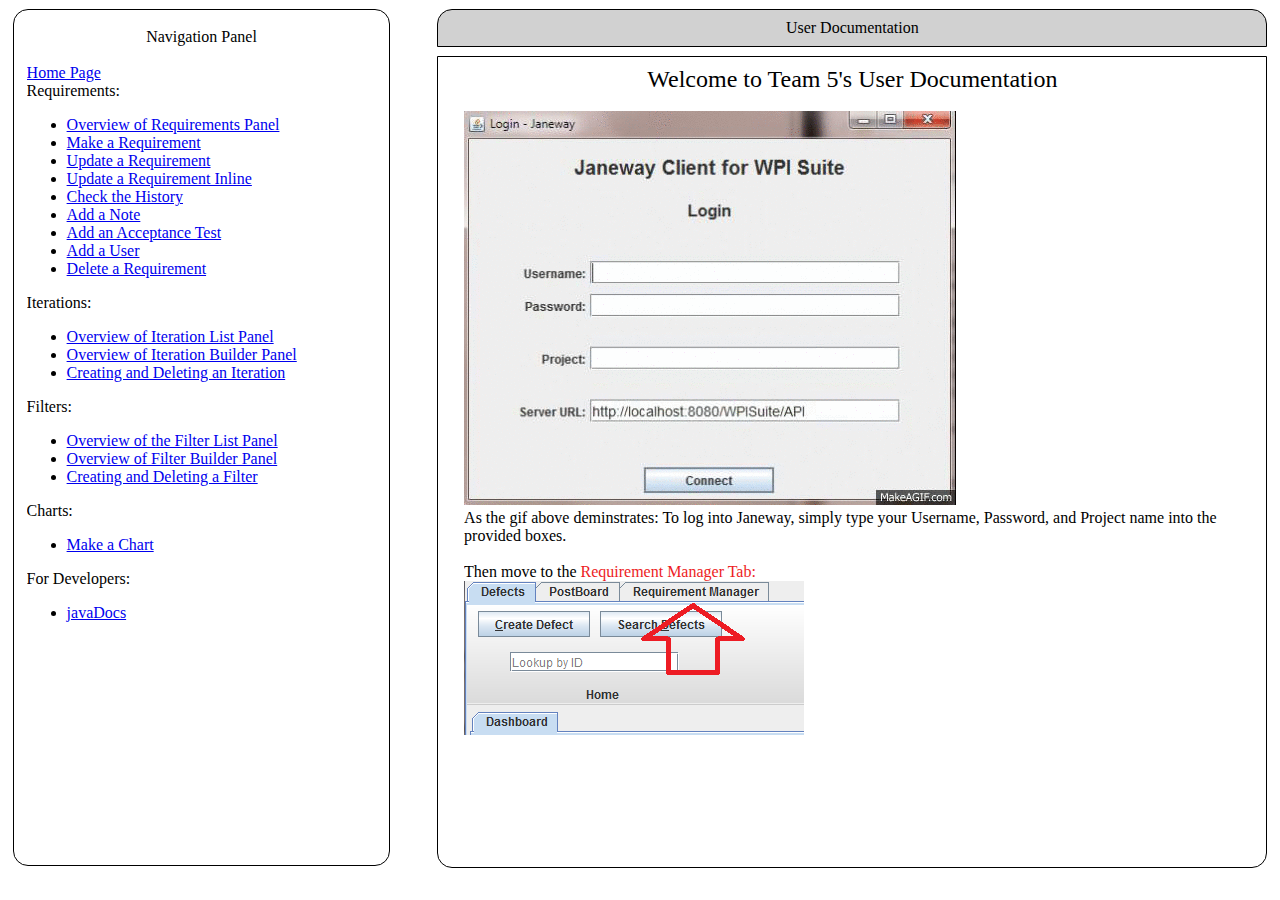
<file: Janeway/RequirementManagerUserManualWebsite/index.html>
<!DOCTYPE html>

<html lang="en">
    <head>
        <meta charset="utf-8" />
        <title>Welcome!</title>
        <link href="CSS/PanelStyle.css" rel="stylesheet" type="text/css"/>
        <script src="JavaScript/ScreenScripts.js"></script>
        <script src="JavaScript/ChangeInformation.js"></script>
        <script src="JavaScript/JQuery.js"></script>
    </head>
    <body onload="SelectPage()" onunload="" onresize="setUp()">
        <div class="main">
            <div class="navigationPanel basicBorder leftPanel">
                <div class="textPanel">
                    <div class="center navTitle">
                        <a>Navigation Panel</a>
                    </div>
                    <br />
                    <div class="NavSelectList scrollable">
                        <a class="mainButton" href="index.html">Home Page</a>
                        <br />

                        <!--Follow the syntax below. The first a tag is the name of the group
                        ul is the tag for making an unordered list
                        li is the tag for making a list element. Follow this pattern
                        in the href field, have it equal "#?page= ... " where ... is the name of your new page/function
                        Have the onclick call your new function, they should have very similar name-->
                        
                        <a onclick="">Requirements:</a>
                        <ul>
                            <li><a onclick="changePage('requirementOverview')" href="#?page=requirementOverview">Overview of Requirements Panel</a></li>
                            <li><a onclick="changePage('makeReqPage')" href="#?page=makeReqPage">Make a Requirement</a></li>
                            <li><a onclick="changePage('updateReqPage')" href="#?page=updateReqPage">Update a Requirement</a></li>
                            <li><a onclick="changePage('inlineUpdate')" href="#?page=inlineUpdate">Update a Requirement Inline</a></li>
                            <li><a onclick="changePage('checkHistory')" href="#?page=checkHistory">Check the History</a></li>
                            <li><a onclick="changePage('addingANote')" href="#?page=addingANote">Add a Note</a></li>
                            <li><a onclick="changePage('addingATest')" href="#?page=addingATest">Add an Acceptance Test</a></li>
                            <!--<li><a onclick="changePage('addingAnAttachment')" href="#?page=addingAnAttachment">Add an Attachment</a></li>-->
                            <li><a onclick="changePage('addingUsers')" href="#?page=addingUsers">Add a User</a></li>
                            <li><a onclick="changePage('deleteReqPage')" href="#?page=deleteReqPage">Delete a Requirement</a></li>
                        </ul>
						
                        <a onclick="">Iterations:</a>
                        <ul>
                            <li><a onclick="changePage('iterationListPanel')" href="#?page=iterationListPanel">Overview of Iteration List Panel</a></li>
                            <li><a onclick="changePage('iterationBuilderPanel')" href="#?page=iterationBuilderPanel">Overview of Iteration Builder Panel</a></li>
                            <li><a onclick="changePage('createDeleteIteration')" href="#?page=createDeleteIteration">Creating and Deleting an Iteration</a></li>
                        </ul>
						
                        <a onclick="">Filters:</a>
                        <ul>
                            <li><a onclick="changePage('filterListPanel')" href="#?page=filterListPanel">Overview of the Filter List Panel</a></li>
                            <li><a onclick="changePage('filterBuilderPanel')" href="#?page=filterBuilderPanel">Overview of Filter Builder Panel</a></li>
                           	<li><a onclick="changePage('createDeleteFilter')" href="#?page=createDeleteFilter">Creating and Deleting a Filter</a></li>
                        </ul>
						
                        <a onclick="">Charts:</a>
                        <ul>
                            <li><a onclick="changePage('makeChart')" href="#?page=makeChart">Make a Chart</a></li>
                        </ul>
						
                        <a onclick="">For Developers:</a>
                        <ul>
                            <li><a href="javadocs/index.html">javaDocs</a></li>
							<!--
                            <li><a onclick="changePage('')" href="#">Class Hierarchy</a></li>
                            <li><a onclick="changePage('')" href="#">View and Panel Hierarchy</a></li>
                            <li><a onclick="changePage('')" href="#">Reference Materials</a></li>
                            <li><a onclick="changePage('')" href="#">Coding Standards</a></li>
							-->
                        </ul>
                        
						
                    </div>
                </div>
            </div>
			
            <div class="informationPanel rightPanel">
                <div class="changeInstructionTab basicBorder">
                    <div class="moveTabs center">
                        <!--<a class="switchButton basicBorder leftPanel" onclick="SelectPageButton()">Previous</a>-->
                        <a class="title">User Documentation</a>
                        <!--<a class="switchButton basicBorder rightPanel" onclick="SelectPageButton()">Next</a>-->
                    </div>
                </div>
                <div class="instructionPanel basicBorder leftPanel">
                    <div class="textPanel">
                        <div class="instructionTitle center">
							Welcome to Team 5's User Documentation
						</div>
                        <br/>
                        <div class="instructionText leftPanel scrollable">
                            <img src="images/janeway.gif"/>
							<br />
							<a>As the gif above deminstrates: To log into Janeway, simply type your Username, Password, and Project name into the provided boxes.</a>
							<br />
							<br />
							<a>Then move to the <span style="color:#ED1C24">Requirement Manager Tab:</span></a>
							<br />
							<img src="images/movetab.png"/>
                        </div>
                    </div>
                </div>
            </div>
            </div>
        </div>
    </body>
</html>
</file>
<file: Janeway/RequirementManagerUserManualWebsite/CSS/PanelStyle.css>
html
{
    width: auto;
}

body
{
    width: auto;
    margin: 0px;
}

img
{
	margin-left: auto;
	margin-right: auto;
}

.main
{
    width: 100%;
    height: auto;
}

.leftPanel
{
    float: left;
}

.rightPanel
{
    float: right;
}

.basicBorder
{
    border-style: solid;
    border-width: 1px;
    
    border-radius: 15px;
    
}

div.moveTabs
{
    height: auto;
}

.switchButton
{
    padding-left: 3px;
    padding-right: 3px;
    background-color:  #a8a8a8;
    
}

.center
{
    text-align: center;
}

.changeInstructionTab
{
    border-bottom-left-radius: 0px;
    border-bottom-right-radius: 0px;
    background-color: #d1d1d1;
}

.instructionText{
	width: 100%;
}

.instructionPanel
{
    border-top-left-radius: 0px;
    border-top-right-radius: 0px;
}

.scrollable
{
    overflow-x: hidden;
    overflow-y: auto;
}

.instructionTitle{
	font-size: x-large;
}
</file>
